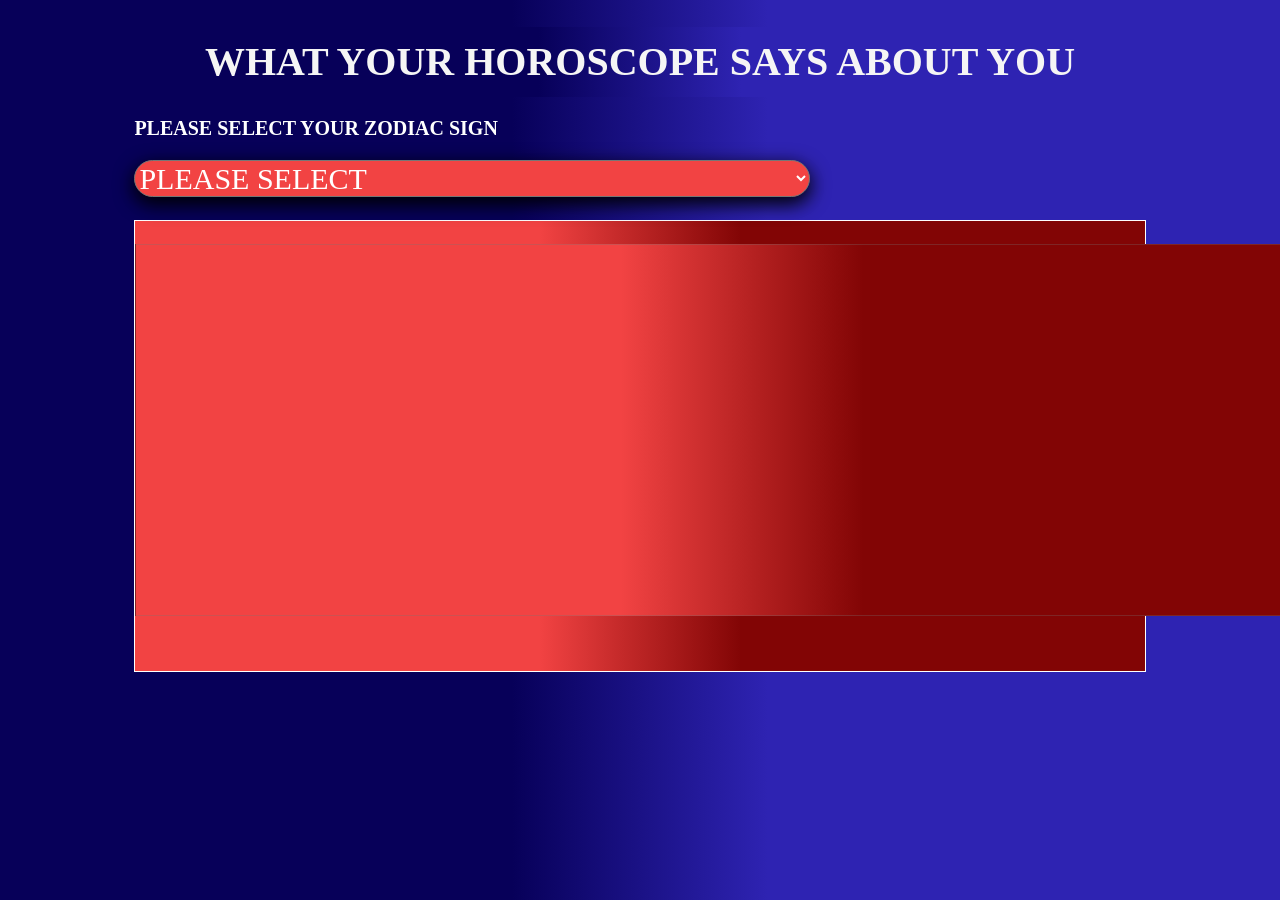
<file: horoscope.html>
<!DOCTYPE html>
<html>
<head>
	<title></title>
	<link rel="stylesheet" type="text/css" href="horoscope.css">
	<script type="text/javascript" src="horoscope.js"></script>
</head>
<body>
<div id="container">
	<div id="header">
		<h1 class="txtheader">what your horoscope says about you</h1>
		<div id="img_horo"></div>
	</div>
	<div id="selectionarea">
		<p><h3 id="txt">Please select your zodiac sign</h3></p>

		<select id="horoscope" name="zodiac" onchange="selffunction()">
			<option  value="default">Please select</option>
			<option value="Aries">Aries (March 21 - April 19)</option>
			<option value="Taurus">Taurus (April 20 - May 20)</option>
			<option value="Gemini">Gemini (May 21 - June 20)</option>
			<option value="Cancer">Cancer (June 21 - July 22)</option>
			<option value="Leo">Leo (July 23 - August 22)</option>
			<option value="Virgo">Virgo (August 23 - September 22)</option>
			<option value="Libra">Libra (September 23 - October 22)</option>
			<option value="Scorpio">Scorpio (October 23 - November 21)</option>
			<option value="Sagittarius">Sagittarius (November 22 - December 21)</option>
			<option value="Capricor">Capricorn (December 22 - January 19)</option>
			<option value="Aquarius">Aquarius (January 20 - February 18)</option>
			<option value="Pisces">Pisces (February 19 - March 20)</option>
			
		</select>
		<input  type="button" value="Restart" name="" onclick="window.location.reload()" id="restartbtn" style="visibility: hidden;">
	 </div>
	 <br>
	 <div id="horoscopetxt">
	 	<h3 id="textrow1"></h3>
	 	<textarea id="textrow2" style="margin:0px;width: 1208px; height: 366px;"  disabled></textarea>
	 </div>
	 <br>
</div>
</body>
</html>
</file>
<file: horoscope.css>
body
{
	background: linear-gradient(to left,#2E23B2  40%,#070059  60%);
}
#container
{
	width:80%;
	height: 700px;
	font-size: 	20px;
	font-family: Arial Rounded MT;
	background-color: linear-gradient(to left,#2E23B2  40%,#070059  60%);
	color: white;
	margin: auto; 
}
#header
{
	height: 70px;
	line-height: 70px;
	font-family: Arial Rounded MT;
	text-transform: uppercase;
	color: whitesmoke;
	text-align: center;
	background: linear-gradient(to left,#2E23B2  40%,#070059  60%);
}
#selectarea
{
	padding-left: 20px;
	font-weight: bolder;
	color: chocolate;
}
#horoscopetxt
{
	height: 450px;
	padding-right: 20px;
	border-color: linear-gradient(to left,#2E23B2  40%,#070059  60%);
	border-width: 1px;
	border-style: solid;
	color: white;
	background:linear-gradient(to left,#820505  40%,#F24343  60%);
}
#textrow2
{
	font-size: 	20px;
	font-family: Arial Rounded MT;
	background: linear-gradient(to left,#820505  40%,#F24343  60%);
	color:white;
	user-select: none;
}

#img_horo
{
	margin-right:150px;
	height: 50px;
	width: 50px;
	top:50%;
	left:-50%;
	transform: translate(1800%,250%);
}
#horoscope
{
	font-size: 	30px;
	font-family: Arial Rounded MT;
	text-transform: uppercase;
	color:white;
	background: #F24343;
	box-shadow: 0 8px 16px 0 rgba(0,0,0,0.2), 0 6px 20px 0 rgba(0,0,0,1);
	border-radius: 20px;

}
#horoscope:hover
{
	box-shadow: 0 12px 16px 0 rgba(0,0,0,0.24),0 17px 50px 0 rgba(0,0,0,0.50)
}
#txt
{
	font-size: 	20px;
	font-family: Arial Rounded MT;
	text-transform: uppercase;

}
#restartbtn
{
	float: right;
	font-size: 	30px;
	font-family: Arial Rounded MT;
	text-transform: uppercase;
	color:white;
	background: #820505;
	border-radius: 20px;;
	border: none;
    box-shadow: 0 8px 16px 0 rgba(0,0,0,0.2), 0 6px 20px 0 rgba(0,0,0,1);
}

#restartbtn:hover 
{
  box-shadow: 0 12px 16px 0 rgba(0,0,0,0.24),0 17px 50px 0 rgba(0,0,0,1);
}

.txtheader
{
	animation: color 1s infinite;
}
@keyframes color {
  		0%   {color: red;}
  		25%  {color: yellow;}
  		50%  {color: white;}
  		100% {color: green;}
	}
</file>
